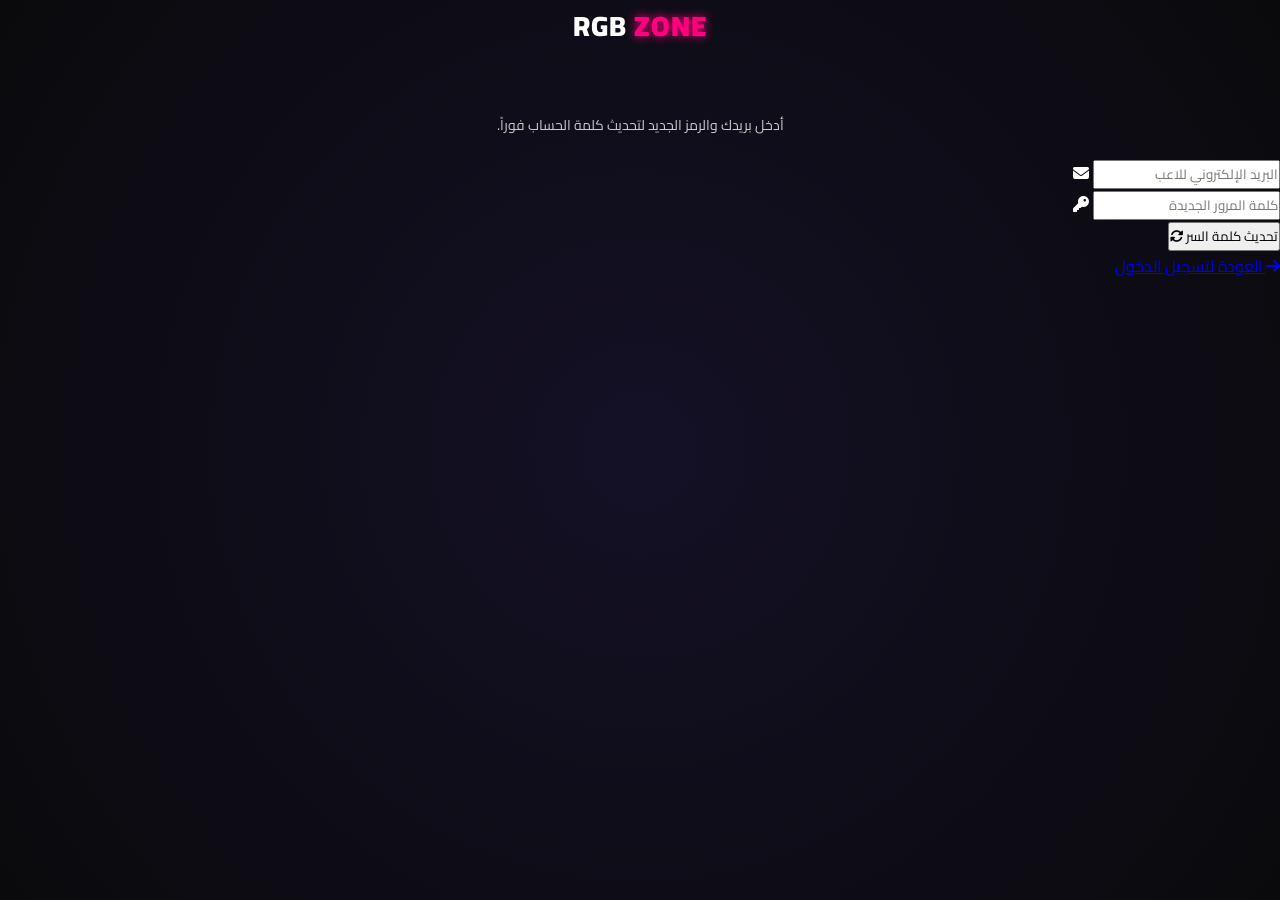
<file: forgot-password.html>
<!DOCTYPE html>
<html lang="ar" dir="rtl">
<head>
    <meta charset="UTF-8">
    <meta name="viewport" content="width=device-width, initial-scale=1.0">
    <title>RGB ZONE | استعادة كلمة المرور</title>
    <link rel="stylesheet" href="style.css">
    <link rel="stylesheet" href="https://cdnjs.cloudflare.com/ajax/libs/font-awesome/6.4.0/css/all.min.css">
</head>
<body>

    <div class="bg-particles"></div>

    <div class="login-wrapper">
        <div class="login-card">
            <div class="avatar-container">
                <div class="cyber-robot" id="cyberRobot">
                    <div class="robot-eyes">
                        <div class="eye"></div>
                        <div class="eye"></div>
                    </div>
                </div>
            </div>

            <a href="index.html" class="logo-link" style="display: block; text-align: center; margin-bottom: 25px;"><h2 class="logo">RGB <span>ZONE</span></h2></a>
            
            <div id="statusMsg" style="text-align: center; font-size: 14px; margin-bottom: 15px; font-weight: bold; min-height: 20px;"></div>

            <form id="forgotForm">
                <p style="text-align: center; color: #ccc; font-size: 14px; margin-bottom: 20px;">أدخل بريدك والرمز الجديد لتحديث كلمة الحساب فوراً.</p>
                <div class="input-group">
                    <input type="email" id="forgotEmail" placeholder="البريد الإلكتروني للاعب" required>
                    <i class="fas fa-envelope"></i>
                </div>
                <div class="input-group">
                    <input type="password" id="newPasswordInput" placeholder="كلمة المرور الجديدة" required>
                    <i class="fas fa-key"></i>
                </div>
                <button type="submit" class="login-btn">تحديث كلمة السر <i class="fas fa-sync-alt"></i></button>
                <div class="login-links"><a href="login.html"><i class="fas fa-arrow-right"></i> العودة لتسجيل الدخول</a></div>
            </form>
        </div>
    </div>

    <script src="script.js"></script>
</body>
</html>
</file>
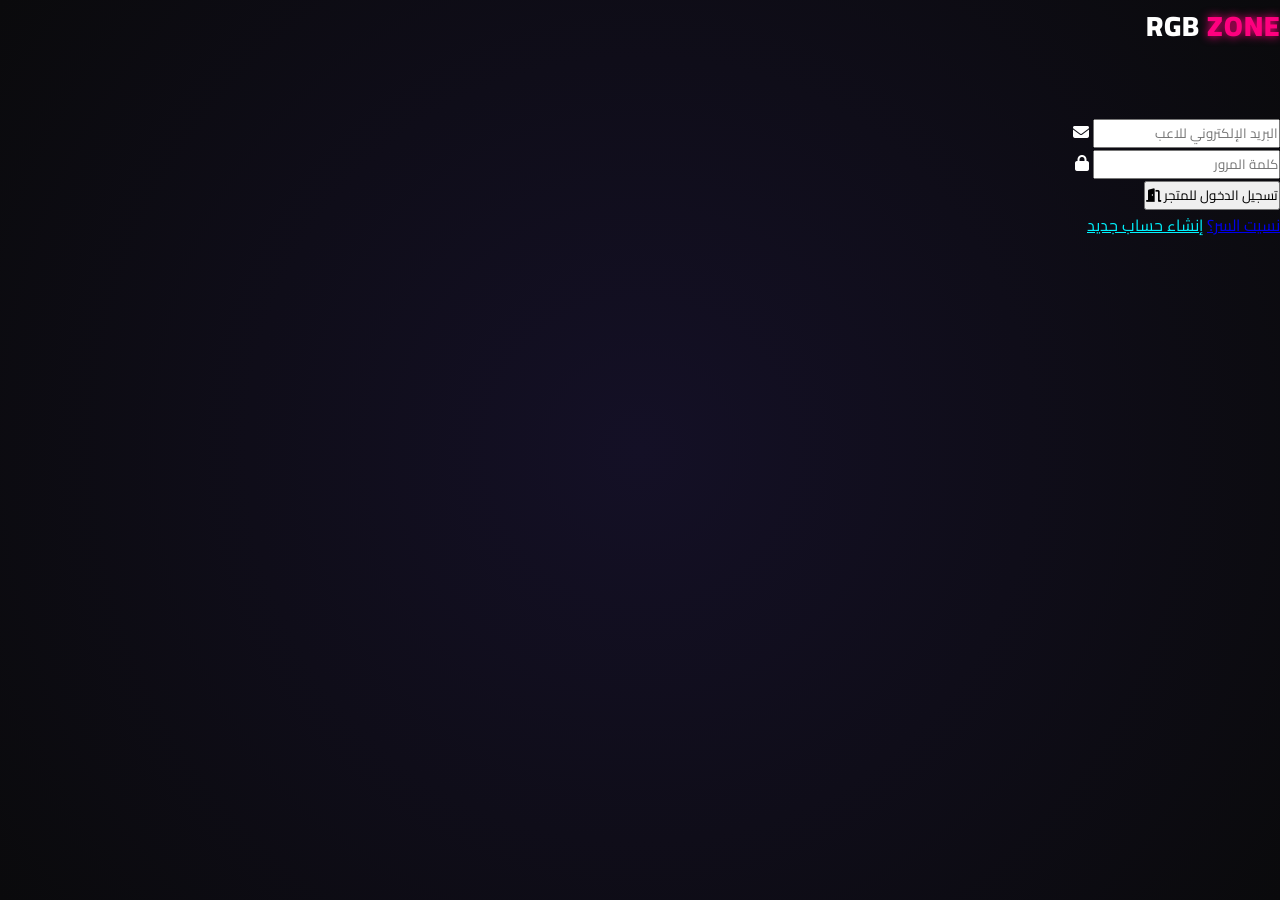
<file: login.html>
<!DOCTYPE html>
<html lang="ar" dir="rtl">
<head>
    <meta charset="UTF-8">
    <meta name="viewport" content="width=device-width, initial-scale=1.0">
    <title>RGB ZONE | تسجيل الدخول</title>
    <link rel="stylesheet" href="style.css">
    <link rel="stylesheet" href="https://cdnjs.cloudflare.com/ajax/libs/font-awesome/6.4.0/css/all.min.css">
</head>
<body>

    <div class="bg-particles"></div>

    <div class="auth-wrapper">
        <div class="auth-card">
            <div class="avatar-container">
                <div class="cyber-robot" id="cyberRobot">
                    <div class="robot-eyes">
                        <div class="eye"></div>
                        <div class="eye"></div>
                    </div>
                </div>
            </div>

            <a href="index.html" class="logo-link"><h2 class="logo" style="margin-bottom: 30px;">RGB <span>ZONE</span></h2></a>
            
            <div id="statusMsg" style="text-align: center; font-size: 14px; margin-bottom: 15px; font-weight: bold; min-height: 20px;"></div>

            <form id="loginForm">
                <div class="auth-group">
                    <input type="email" id="emailInput" placeholder="البريد الإلكتروني للاعب" required>
                    <i class="fas fa-envelope"></i>
                </div>
                <div class="auth-group">
                    <input type="password" id="passwordInput" placeholder="كلمة المرور" required>
                    <i class="fas fa-lock"></i>
                </div>
                <button type="submit" class="auth-btn">تسجيل الدخول للمتجر <i class="fas fa-door-open"></i></button>
                <div class="auth-links">
                    <a href="forgot-password.html">نسيت السر؟</a>
                    <a href="register.html" style="color: var(--neon-cyan);">إنشاء حساب جديد</a>
                </div>
            </form>
        </div>
    </div>

    <script src="script.js"></script>
</body>
</html>
</file>
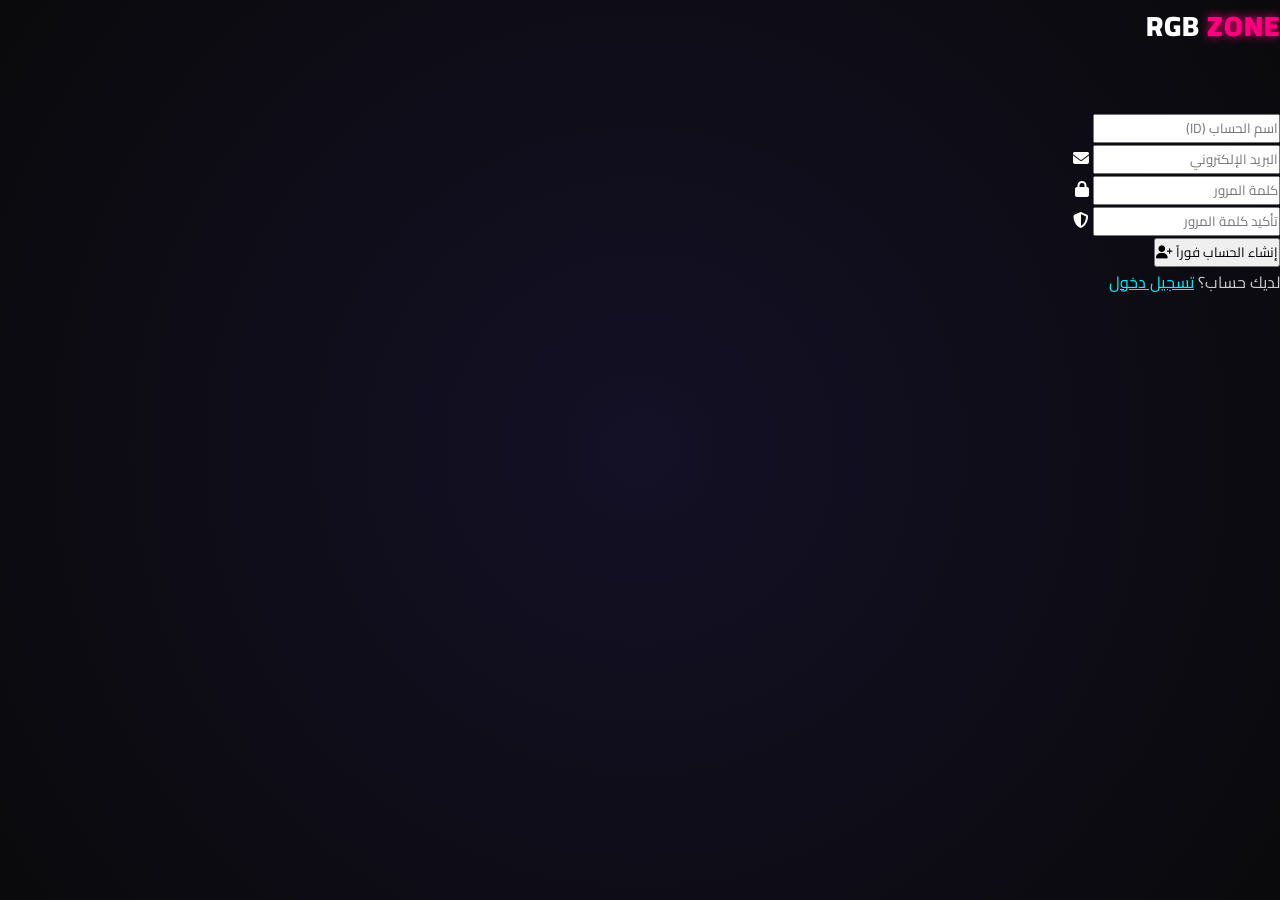
<file: register.html>
<!DOCTYPE html>
<html lang="ar" dir="rtl">
<head>
    <meta charset="UTF-8">
    <meta name="viewport" content="width=device-width, initial-scale=1.0">
    <title>RGB ZONE | إنشاء حساب لاعب جديد</title>
    <link rel="stylesheet" href="style.css">
    <link rel="stylesheet" href="https://cdnjs.cloudflare.com/ajax/libs/font-awesome/6.4.0/css/all.min.css">
</head>
<body>

    <div class="bg-particles"></div>

    <div class="auth-wrapper">
        <div class="auth-card">
            <div class="avatar-container">
                <div class="cyber-robot" id="cyberRobot">
                    <div class="robot-eyes">
                        <div class="eye"></div>
                        <div class="eye"></div>
                    </div>
                </div>
            </div>

            <a href="index.html" class="logo-link"><h2 class="logo" style="margin-bottom: 25px;">RGB <span>ZONE</span></h2></a>
            
            <div id="statusMsg" style="text-align: center; font-size: 14px; margin-bottom: 15px; font-weight: bold; min-height: 20px;"></div>

            <form id="registerForm">
                <div class="auth-group">
                    <input type="text" id="regUser" placeholder="اسم الحساب (ID)" required>
                    <i class="fas fa-user-gamepad"></i>
                </div>
                <div class="auth-group">
                    <input type="email" id="regEmail" placeholder="البريد الإلكتروني" required>
                    <i class="fas fa-envelope"></i>
                </div>
                <div class="auth-group">
                    <input type="password" id="pass1" class="pass-field" placeholder="كلمة المرور" required>
                    <i class="fas fa-lock"></i>
                </div>
                <div class="auth-group">
                    <input type="password" id="pass2" class="pass-field" placeholder="تأكيد كلمة المرور" required>
                    <i class="fas fa-shield-alt"></i>
                </div>
                <button type="submit" class="auth-btn">إنشاء الحساب فوراً <i class="fas fa-user-plus"></i></button>
                <div class="auth-links"><span style="color: #ccc;">لديك حساب؟</span> <a href="login.html" style="color: var(--neon-cyan);">تسجيل دخول</a></div>
            </form>
        </div>
    </div>

    <script src="script.js"></script>
</body>
</html>
</file>
<file: style.css>
@import url('https://fonts.googleapis.com/css2?family=Cairo:wght@400;700;900&display=swap');

:root {
    --bg-color: #0a0a0c;
    --card-bg: rgba(20, 20, 25, 0.6);
    --neon-cyan: #00f3ff;
    --neon-pink: #ff007f;
    --text-color: #ffffff;
}

* {
    margin: 0; padding: 0; box-sizing: border-box;
    font-family: 'Cairo', sans-serif; scroll-behavior: smooth;
}

body { background-color: var(--bg-color); color: var(--text-color); overflow-x: hidden; min-height: 100vh; }
.bg-particles { position: fixed; top: 0; left: 0; width: 100%; height: 100%; z-index: -1; background: radial-gradient(circle at 50% 50%, #141026 0%, #0a0a0c 100%); }


.logo-link { text-decoration: none; }
.navbar { display: flex; justify-content: space-between; align-items: center; padding: 20px 8%; position: fixed; width: 100%; top: 0; left: 0; z-index: 1000; background: rgba(10, 10, 12, 0.8); backdrop-filter: blur(10px); border-bottom: 1px solid rgba(255,255,255,0.05); }
.logo { font-size: 28px; font-weight: 900; color: #fff; letter-spacing: 1px; }
.logo span { color: var(--neon-pink); text-shadow: 0 0 10px var(--neon-pink); }
.nav-links { display: flex; list-style: none; gap: 30px; margin: 0; padding: 0; }
.nav-links a { color: #aaa; text-decoration: none; font-weight: 700; font-size: 16px; transition: 0.3s; }
.nav-links a:hover, .nav-links a.active { color: var(--neon-cyan); text-shadow: 0 0 10px var(--neon-cyan); }
.nav-icons { display: flex; gap: 24px; font-size: 22px; cursor: pointer; align-items: center; }
.nav-icons a { color: #fff; transition: 0.3s; }
.nav-icons a:hover { color: var(--neon-cyan); text-shadow: 0 0 10px var(--neon-cyan); }
.cart-icon { position: relative; }
.badge { position: absolute; top: -10px; right: -12px; background: var(--neon-cyan); color: #000; font-size: 11px; font-weight: 900; width: 18px; height: 18px; display: flex; align-items: center; justify-content: center; border-radius: 50%; box-shadow: 0 0 8px var(--neon-cyan); }


.hero { height: 100vh; display: flex; align-items: center; width: 100%; padding: 0 8%; position: relative; overflow: hidden; background-image: linear-gradient(to left, rgba(10,10,12,0.9), rgba(10,10,12,0.4)), url('https://images.unsplash.com/photo-1542751371-adc38448a05e?w=1200'); background-size: cover; background-position: center; }
.hero-content { max-width: 650px; z-index: 10; width: 100%; text-align: right; animation: fadeInUp 1s ease-out forwards; opacity: 0; }
.hero-content h1 { font-size: 54px; font-weight: 900; line-height: 1.3; margin-bottom: 20px; color: #fff; }
.hero-content h1 span { color: var(--neon-cyan); text-shadow: 0 0 20px rgba(0, 243, 255, 0.5); }
.hero-content p { font-size: 18px; color: #ccc; margin-bottom: 35px; line-height: 1.8; }
.cta-btn { display: inline-flex; align-items: center; gap: 12px; padding: 16px 35px; background: linear-gradient(45deg, var(--neon-cyan), #0055ff); color: #000; text-decoration: none; font-weight: 900; font-size: 18px; border-radius: 12px; box-shadow: 0 0 20px rgba(0, 243, 255, 0.4); transition: 0.3s; }
.cta-btn:hover { transform: translateY(-3px); box-shadow: 0 0 30px var(--neon-cyan); filter: brightness(1.1); }

/* --- أقسام المنتجات والشبكة المصلحة --- */
.products-section { padding: 90px 8%; width: 100%; }
.section-title { font-size: 32px; font-weight: 900; margin-bottom: 50px; position: relative; display: inline-block; color: #fff; }
.section-title::after { content: ''; position: absolute; bottom: -10px; right: 0; width: 60px; height: 4px; background: var(--neon-pink); border-radius: 2px; box-shadow: 0 0 10px var(--neon-pink); }
.products-grid { display: grid; grid-template-columns: repeat(auto-fit, minmax(300px, 1fr)); gap: 35px; width: 100%; }


.product-card { 
    background: var(--card-bg); 
    border: 1px solid rgba(255, 255, 255, 0.05); 
    border-radius: 20px; 
    padding: 25px; 
    overflow: hidden; 
    position: relative; 
    transition: border-color 0.3s, box-shadow 0.3s, transform 0.3s; 
    backdrop-filter: blur(10px); 
    display: flex;
    flex-direction: column; 
    justify-content: space-between;
    cursor: pointer;
}
.product-card:hover { border-color: var(--neon-cyan); box-shadow: 0 0 25px rgba(0, 243, 255, 0.25); transform: translateY(-5px); }
.product-img { width: 100%; height: 220px; border-radius: 15px; overflow: hidden; position: relative; margin-bottom: 15px; }
.product-img img { width: 100%; height: 100%; object-fit: cover; transition: 0.5s ease; }
.product-card:hover .product-img img { transform: scale(1.08) rotate(1deg); }


.tag { position: absolute; top: 15px; right: 15px; background: var(--neon-cyan); color: #000; padding: 6px 14px; font-size: 13px; font-weight: 900; border-radius: 8px; z-index: 5; box-shadow: 0 0 10px var(--neon-cyan); }
.tag.hot { background: var(--neon-pink); color: #fff; box-shadow: 0 0 10px var(--neon-pink); }


.fav-btn { position: absolute; top: 15px; left: 15px; background: rgba(0, 0, 0, 0.5); border: 1px solid rgba(255,255,255,0.1); width: 40px; height: 40px; border-radius: 50%; color: #fff; display: flex; align-items: center; justify-content: center; z-index: 10; cursor: pointer; transition: 0.3s; font-size: 18px; backdrop-filter: blur(5px); }
.fav-btn:hover { transform: scale(1.15); border-color: var(--neon-pink); box-shadow: 0 0 10px var(--neon-pink); }
.fav-btn.active i { color: #ff0043 !important; font-weight: 900; filter: drop-shadow(0 0 8px #ff0043); }


.product-info { width: 100%; text-align: right; }
.product-info h3 { font-size: 20px; font-weight: 700; margin-bottom: 12px; color: #fff; line-height: 1.4; display: -webkit-box; -webkit-line-clamp: 2; -webkit-box-orient: vertical; overflow: hidden; white-space: normal; }
.rating { color: #ffbc00; font-size: 14px; margin-bottom: 20px; display: flex; gap: 4px; }

.price-row { display: flex; justify-content: space-between; align-items: center; width: 100%; margin-top: auto; }
.price { font-size: 24px; font-weight: 900; color: var(--neon-cyan); text-shadow: 0 0 10px rgba(0, 243, 255, 0.2); }
.add-to-cart { background: rgba(255,255,255,0.05); border: 1px solid rgba(255,255,255,0.1); width: 48px; height: 48px; border-radius: 12px; color: #fff; display: flex; align-items: center; justify-content: center; cursor: pointer; transition: 0.3s; font-size: 18px; z-index: 6; }
.add-to-cart:hover { background: var(--neon-pink); border-color: var(--neon-pink); box-shadow: 0 0 15px var(--neon-pink); transform: scale(1.1); }


.product-modal { position: fixed; top: 0; left: 0; width: 100%; height: 100%; background: rgba(5, 5, 8, 0.85); backdrop-filter: blur(20px); z-index: 2000; display: flex; align-items: center; justify-content: center; opacity: 0; pointer-events: none; transition: 0.4s ease; padding: 20px; }
.product-modal.open { opacity: 1; pointer-events: auto; }
.modal-container { background: #111116; border: 1px solid rgba(0, 243, 255, 0.2); width: 100%; max-width: 950px; border-radius: 24px; padding: 40px; position: relative; box-shadow: 0 0 50px rgba(0, 243, 255, 0.15); display: flex; gap: 40px; align-items: center; animation: modalSlide 0.4s cubic-bezier(0.175, 0.885, 0.32, 1.275); flex-wrap: wrap; max-height: 90vh; overflow-y: auto; }
@keyframes modalSlide { from { transform: translateY(50px) scale(0.95); opacity: 0; } to { transform: translateY(0) scale(1); opacity: 1; } }

.close-modal { position: absolute; top: 20px; right: 20px; background: rgba(255,255,255,0.03); border: 1px solid rgba(255,255,255,0.1); width: 45px; height: 45px; border-radius: 50%; color: #fff; display: flex; align-items: center; justify-content: center; font-size: 20px; cursor: pointer; transition: 0.3s; z-index: 10; }
.close-modal:hover { background: var(--neon-pink); color: #fff; box-shadow: 0 0 15px var(--neon-pink); border-color: var(--neon-pink); }

.modal-gallery { flex: 1; min-width: 350px; }
.main-modal-img { width: 100%; height: 350px; border-radius: 16px; overflow: hidden; border: 1px solid rgba(255,255,255,0.05); box-shadow: 0 10px 20px rgba(0,0,0,0.4); }
.main-modal-img img { width: 100%; height: 100%; object-fit: cover; }

.modal-details { flex: 120%; min-width: 350px; text-align: right; display: flex; flex-direction: column; gap: 15px; }
.modal-details h2 { font-size: 32px; font-weight: 900; color: #fff; }
.modal-desc { font-size: 16px; color: #aaa; line-height: 1.8; margin: 10px 0; }


.interactive-rating { display: flex; gap: 8px; font-size: 22px; color: #444; cursor: pointer; margin-bottom: 10px; flex-direction: row-reverse; justify-content: flex-end; }
.interactive-rating i:hover, .interactive-rating i.selected { color: #ffbc00; filter: drop-shadow(0 0 5px #ffbc00); }


.toast-container { position: fixed; bottom: 30px; left: 30px; z-index: 9999; display: flex; flex-direction: column; gap: 15px; }
.cyber-toast { background: rgba(15, 15, 22, 0.9); border-right: 4px solid var(--neon-cyan); color: #fff; padding: 16px 28px; border-radius: 8px; font-size: 15px; font-weight: 700; display: flex; align-items: center; gap: 12px; box-shadow: 0 10px 30px rgba(0,0,0,0.5), inset 0 0 15px rgba(0, 243, 255, 0.05); backdrop-filter: blur(10px); animation: toastIn 0.3s cubic-bezier(0.175, 0.885, 0.32, 1.275) forwards; }
.cyber-toast.fav-toast { border-right-color: var(--neon-pink); }
@keyframes toastIn { from { transform: translateX(-100%); opacity: 0; } to { transform: translateX(0); opacity: 1; } }
@keyframes toastOut { to { transform: translateX(-150%); opacity: 0; } }

@keyframes fadeInUp { from { opacity: 0; transform: translateY(40px); } to { opacity: 1; transform: translateY(0); } }
</file>
